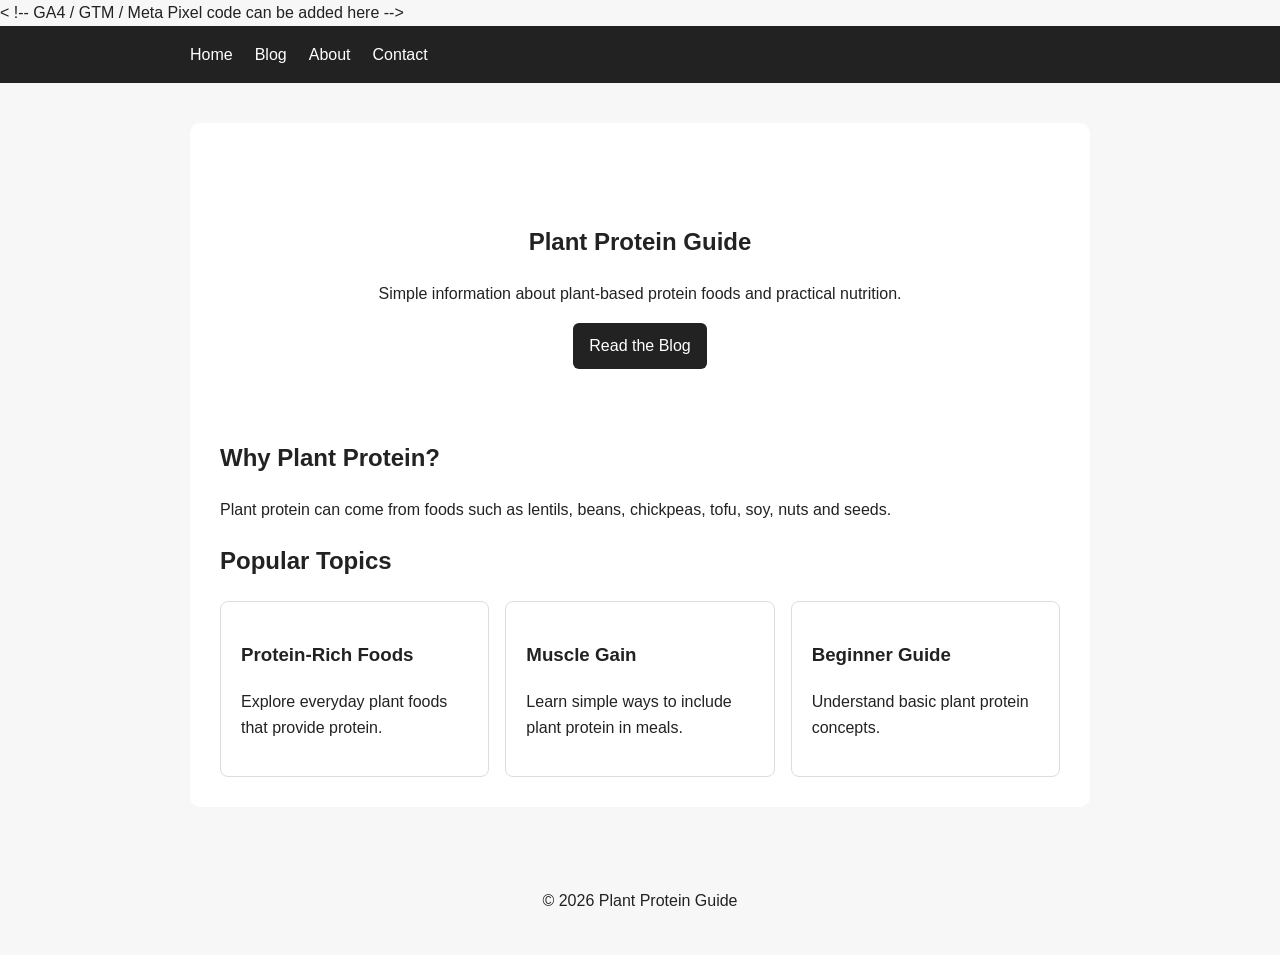
<file: index.html>
<!DOCTYPE html>
<html lang="en">
<head>
  <meta name="google-site-verification" content="yAeT4qlW8qElrvwQz8YEQrBKYfbA1hSIJ4u9jgnXkRo" />
  <!-- Google tag (gtag.js) -->
<script async src="https://www.googletagmanager.com/gtag/js?id=G-F939S6FZN1"></script>
<script>
  window.dataLayer = window.dataLayer || [];
  function gtag(){dataLayer.push(arguments);}
  gtag('js', new Date());

  gtag('config', 'G-F939S6FZN1');
</script>
  <meta charset="UTF-8">
  <meta name="viewport" content="width=device-width, initial-scale=1.0">
  <title>Plant Protein Guide | Simple Nutrition Tips</title>
  <meta name="description" content="A simple guide to plant protein, protein-rich foods, and practical nutrition tips.">
  <link rel="canonical" href="https://YOURUSERNAME.github.io/">
  <link rel="stylesheet" href="style.css">
  <<!-- Meta Pixel Code -->
<script>
!function(f,b,e,v,n,t,s)
{if(f.fbq)return;n=f.fbq=function(){n.callMethod?
n.callMethod.apply(n,arguments):n.queue.push(arguments)};
if(!f._fbq)f._fbq=n;n.push=n;n.loaded=!0;n.version='2.0';
n.queue=[];t=b.createElement(e);t.async=!0;
t.src=v;s=b.getElementsByTagName(e)[0];
s.parentNode.insertBefore(t,s)}(window, document,'script',
'https://connect.facebook.net/en_US/fbevents.js');
fbq('init', '2232778410614099');
fbq('track', 'PageView');
</script>
<noscript><img height="1" width="1" style="display:none"
src="https://www.facebook.com/tr?id=2232778410614099&ev=PageView&noscript=1"
/></noscript>
<!-- End Meta Pixel Code -->!-- GA4 / GTM / Meta Pixel code can be added here -->
</head>
<body>
<header><nav><a href="index.html">Home</a><a href="blog.html">Blog</a><a href="about.html">About</a><a href="contact.html">Contact</a></nav></header>
<main>
  <section class="hero"><h1>Plant Protein Guide</h1><p>Simple information about plant-based protein foods and practical nutrition.</p><a class="btn" href="blog.html" data-track="read_blog">Read the Blog</a></section>
  <section><h2>Why Plant Protein?</h2><p>Plant protein can come from foods such as lentils, beans, chickpeas, tofu, soy, nuts and seeds.</p></section>
  <section><h2>Popular Topics</h2><div class="cards"><article><h3>Protein-Rich Foods</h3><p>Explore everyday plant foods that provide protein.</p></article><article><h3>Muscle Gain</h3><p>Learn simple ways to include plant protein in meals.</p></article><article><h3>Beginner Guide</h3><p>Understand basic plant protein concepts.</p></article></div></section>
</main>
<footer><p>© 2026 Plant Protein Guide</p></footer>
<script src="script.js"></script>
</body>
</html>
</file>
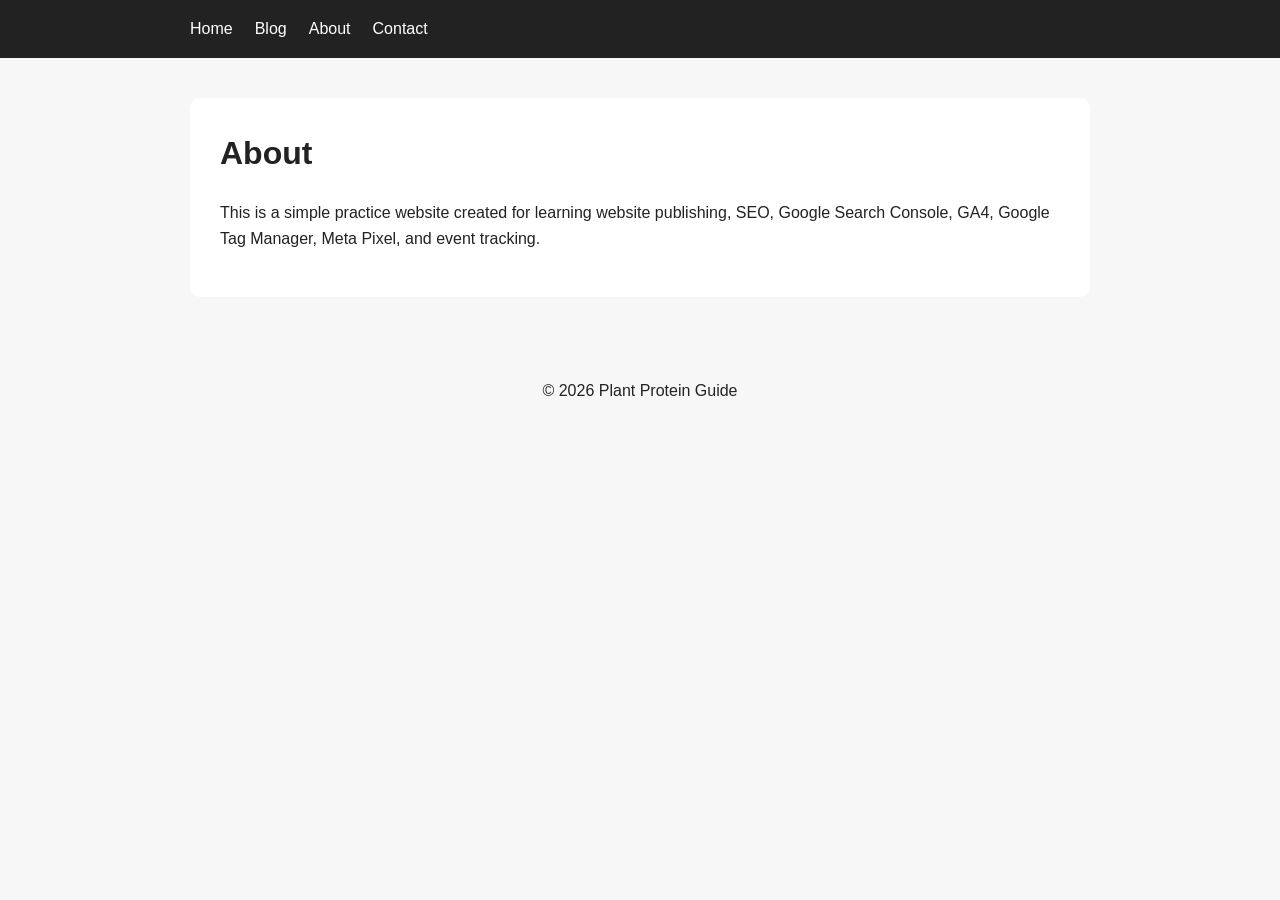
<file: about.html>
<!DOCTYPE html>
<html lang="en"><head><!-- Google tag (gtag.js) -->
<script async src="https://www.googletagmanager.com/gtag/js?id=G-F939S6FZN1"></script>
<script>
  window.dataLayer = window.dataLayer || [];
  function gtag(){dataLayer.push(arguments);}
  gtag('js', new Date());

  gtag('config', 'G-F939S6FZN1');
</script><meta charset="UTF-8"><meta name="viewport" content="width=device-width, initial-scale=1.0"><title>About Plant Protein Guide</title><meta name="description" content="Learn about the Plant Protein Guide website and its educational purpose."><link rel="canonical" href="https://YOURUSERNAME.github.io/about.html"><link rel="stylesheet" href="style.css"></head>
<body><header><nav><a href="index.html">Home</a><a href="blog.html">Blog</a><a href="about.html">About</a><a href="contact.html">Contact</a></nav></header><main><h1>About</h1><p>This is a simple practice website created for learning website publishing, SEO, Google Search Console, GA4, Google Tag Manager, Meta Pixel, and event tracking.</p></main><footer><p>© 2026 Plant Protein Guide</p></footer><script src="script.js"></script></body></html>
</file>
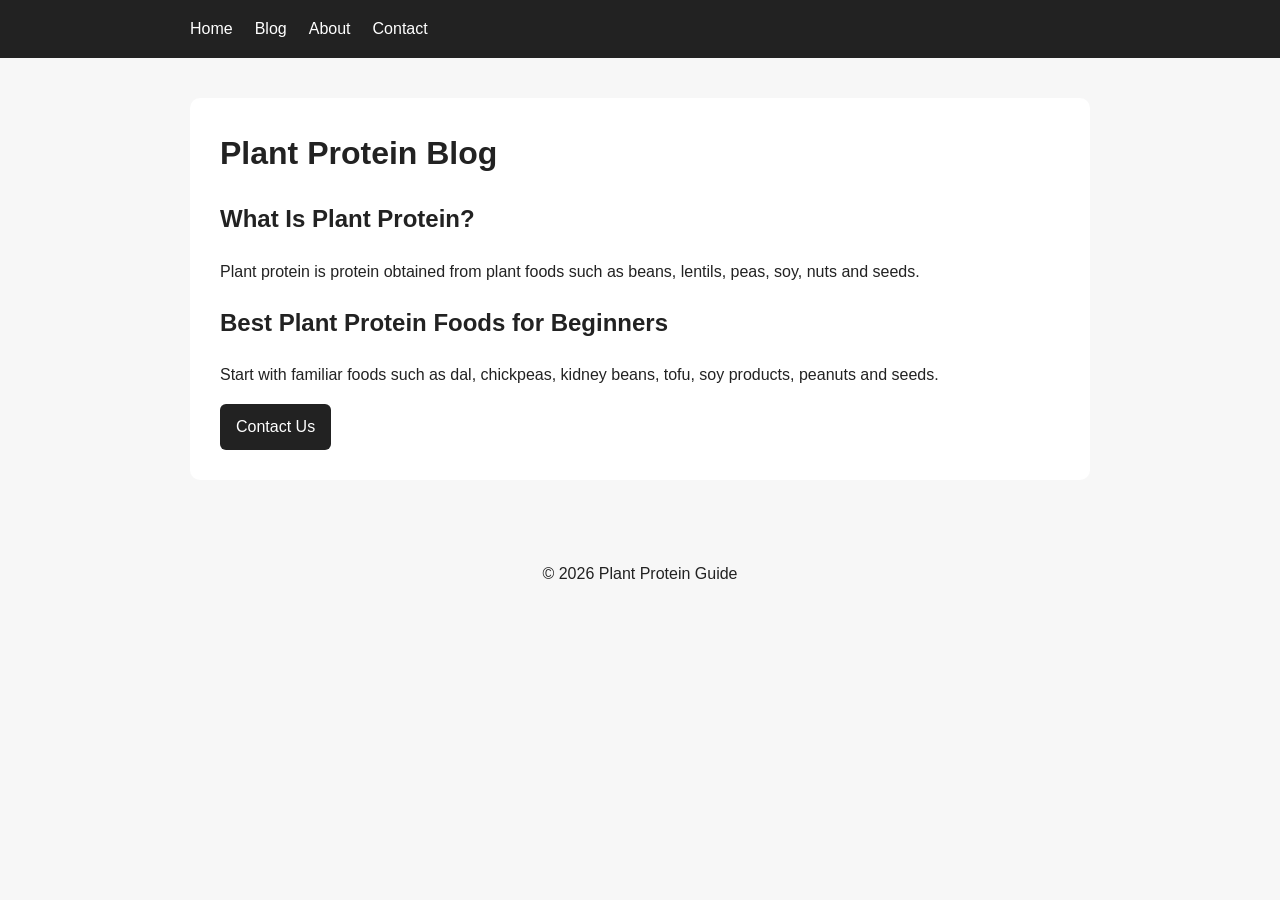
<file: blog.html>
<!DOCTYPE html>
<html lang="en"><head><!-- Google tag (gtag.js) -->
<script async src="https://www.googletagmanager.com/gtag/js?id=G-F939S6FZN1"></script>
<script>
  window.dataLayer = window.dataLayer || [];
  function gtag(){dataLayer.push(arguments);}
  gtag('js', new Date());

  gtag('config', 'G-F939S6FZN1');
</script><meta charset="UTF-8"><meta name="viewport" content="width=device-width, initial-scale=1.0"><title>Plant Protein Blog | Foods and Tips</title><meta name="description" content="Read simple articles about plant protein foods, protein intake, and practical nutrition tips."><link rel="canonical" href="https://YOURUSERNAME.github.io/blog.html"><link rel="stylesheet" href="style.css"></head>
<body><header><nav><a href="index.html">Home</a><a href="blog.html">Blog</a><a href="about.html">About</a><a href="contact.html">Contact</a></nav></header><main><h1>Plant Protein Blog</h1><article><h2>What Is Plant Protein?</h2><p>Plant protein is protein obtained from plant foods such as beans, lentils, peas, soy, nuts and seeds.</p><h2>Best Plant Protein Foods for Beginners</h2><p>Start with familiar foods such as dal, chickpeas, kidney beans, tofu, soy products, peanuts and seeds.</p><a class="btn" href="contact.html" data-track="contact_from_blog">Contact Us</a></article></main><footer><p>© 2026 Plant Protein Guide</p></footer><script src="script.js"></script></body></html>
</file>
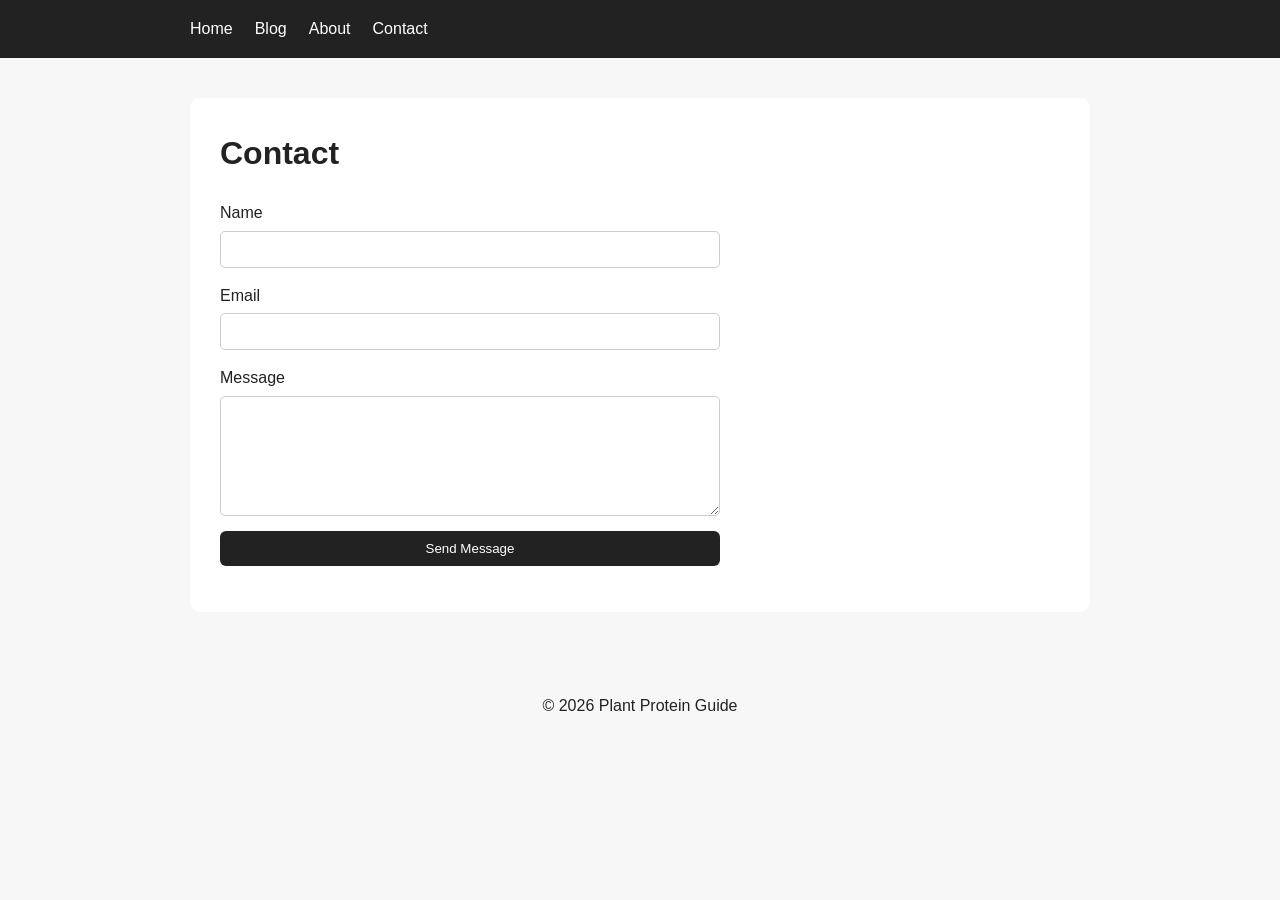
<file: contact.html>
<!DOCTYPE html>
<html lang="en"><head><!-- Google tag (gtag.js) -->
<script async src="https://www.googletagmanager.com/gtag/js?id=G-F939S6FZN1"></script>
<script>
  window.dataLayer = window.dataLayer || [];
  function gtag(){dataLayer.push(arguments);}
  gtag('js', new Date());

  gtag('config', 'G-F939S6FZN1');
</script><meta charset="UTF-8"><meta name="viewport" content="width=device-width, initial-scale=1.0"><title>Contact | Plant Protein Guide</title><meta name="description" content="Contact the Plant Protein Guide website using this simple form."><link rel="canonical" href="https://YOURUSERNAME.github.io/contact.html"><link rel="stylesheet" href="style.css"></head>
<body><header><nav><a href="index.html">Home</a><a href="blog.html">Blog</a><a href="about.html">About</a><a href="contact.html">Contact</a></nav></header><main><h1>Contact</h1><form id="contactForm"><label>Name<input id="name" required></label><label>Email<input id="email" type="email" required></label><label>Message<textarea id="message" required></textarea></label><button type="submit">Send Message</button></form><p id="formStatus"></p></main><footer><p>© 2026 Plant Protein Guide</p></footer><script src="script.js"></script></body></html>
</file>
<file: style.css>
*{box-sizing:border-box}body{margin:0;font-family:Arial,sans-serif;line-height:1.6;color:#222;background:#f7f7f7}header{background:#222;padding:16px}nav{max-width:900px;margin:auto;display:flex;gap:22px}nav a{color:white;text-decoration:none}.hero,main{max-width:900px;margin:40px auto;padding:30px;background:white;border-radius:10px}.hero{text-align:center}.cards{display:grid;grid-template-columns:repeat(3,1fr);gap:16px}.cards article{padding:20px;border:1px solid #ddd;border-radius:8px}h1{margin-top:0}.btn,button{display:inline-block;padding:10px 16px;background:#222;color:white;text-decoration:none;border:0;border-radius:6px;cursor:pointer}form{max-width:500px;display:grid;gap:15px}label{display:grid;gap:5px}input,textarea{padding:10px;border:1px solid #ccc;border-radius:5px}textarea{min-height:120px}footer{text-align:center;padding:25px}@media(max-width:650px){.cards{grid-template-columns:1fr}nav{flex-wrap:wrap}}
</file>
